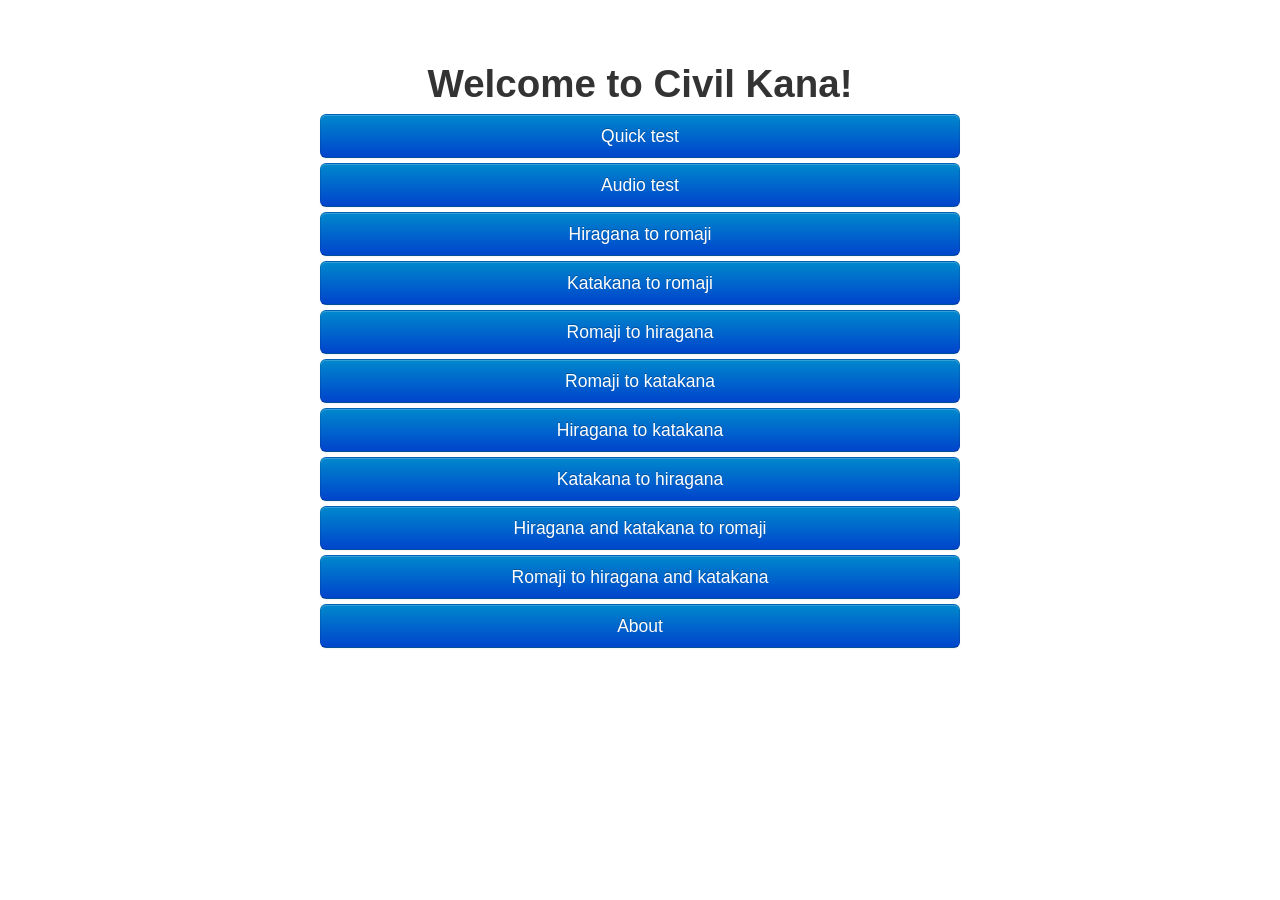
<file: index.html>
<!DOCTYPE html>
<html>
  <head>
    <title>Civil Kana</title>
    <link href="external/bootstrap/css/bootstrap.min.css" rel="stylesheet" media="screen">
    <meta charset="utf-8">
  </head>
  <body>
    <script src="external/jquery/jquery-1.10.1.min.js"></script>
    <div style="width:50%;margin-left:auto;margin-right:auto;margin-top:5%">
      <h1 style="text-align:center"> Welcome to Civil Kana!</h1>
      <script>
      </script>
      <a href="anymode.html?fromTables=Audio,Romaji,Hiragana,Katakana&toTables=Romaji,Hiragana,Katakana&msg=Quick%20test" class="btn btn-primary btn-block btn-large" type="button">Quick test</a>

      <a href="anymode.html?fromTables=Audio&toTables=Hiragana,Katakana&msg=Audio%20test" class="btn btn-primary btn-block btn-large" type="button">Audio test</a>

      <a href="anymode.html?fromTables=Hiragana&toTables=Romaji&msg=Hiragana%20to%20Romaji" class="btn btn-primary btn-block btn-large" type="button">Hiragana to romaji</a>
      <a href="anymode.html?fromTables=Katakana&toTables=Romaji&msg=Katakana%20to%20Romaji" class="btn btn-primary btn-block btn-large" type="button">Katakana to romaji</a>
      <a href="anymode.html?fromTables=Romaji&toTables=Hiragana&msg=Romaji%20to%20Hiragana" class="btn btn-primary btn-block btn-large" type="button">Romaji to hiragana</a>
      <a href="anymode.html?fromTables=Romaji&toTables=Katakana&msg=Romaji%20to%20Katakana" class="btn btn-primary btn-block btn-large" type="button">Romaji to katakana</a>
      <a href="anymode.html?fromTables=Hiragana&toTables=Katakana&msg=Hiragana%20to%20Katakana" class="btn btn-primary btn-block btn-large" type="button">Hiragana to katakana</a>
      <a href="anymode.html?fromTables=Katakana&toTables=Hiragana&msg=Katakana%20to%20Hiragana" class="btn btn-primary btn-block btn-large" type="button">Katakana to hiragana</a>

      <a href="anymode.html?fromTables=Hiragana,Katakana&toTables=Romaji&msg=Hiragana%20and%20Katakana%20to%20Romaji" class="btn btn-primary btn-block btn-large" type="button">Hiragana and katakana to romaji</a>
      <a href="anymode.html?fromTables=Romaji&toTables=Hiragana,Katakana&msg=Romaji%20to%20Hiragana%20and%20Katakana" class="btn btn-primary btn-block btn-large" type="button">Romaji to hiragana and katakana</a>

      <a href="#" class="btn btn-primary btn-block btn-large">About</a>
    </div>
  </body>
</html>
</file>
